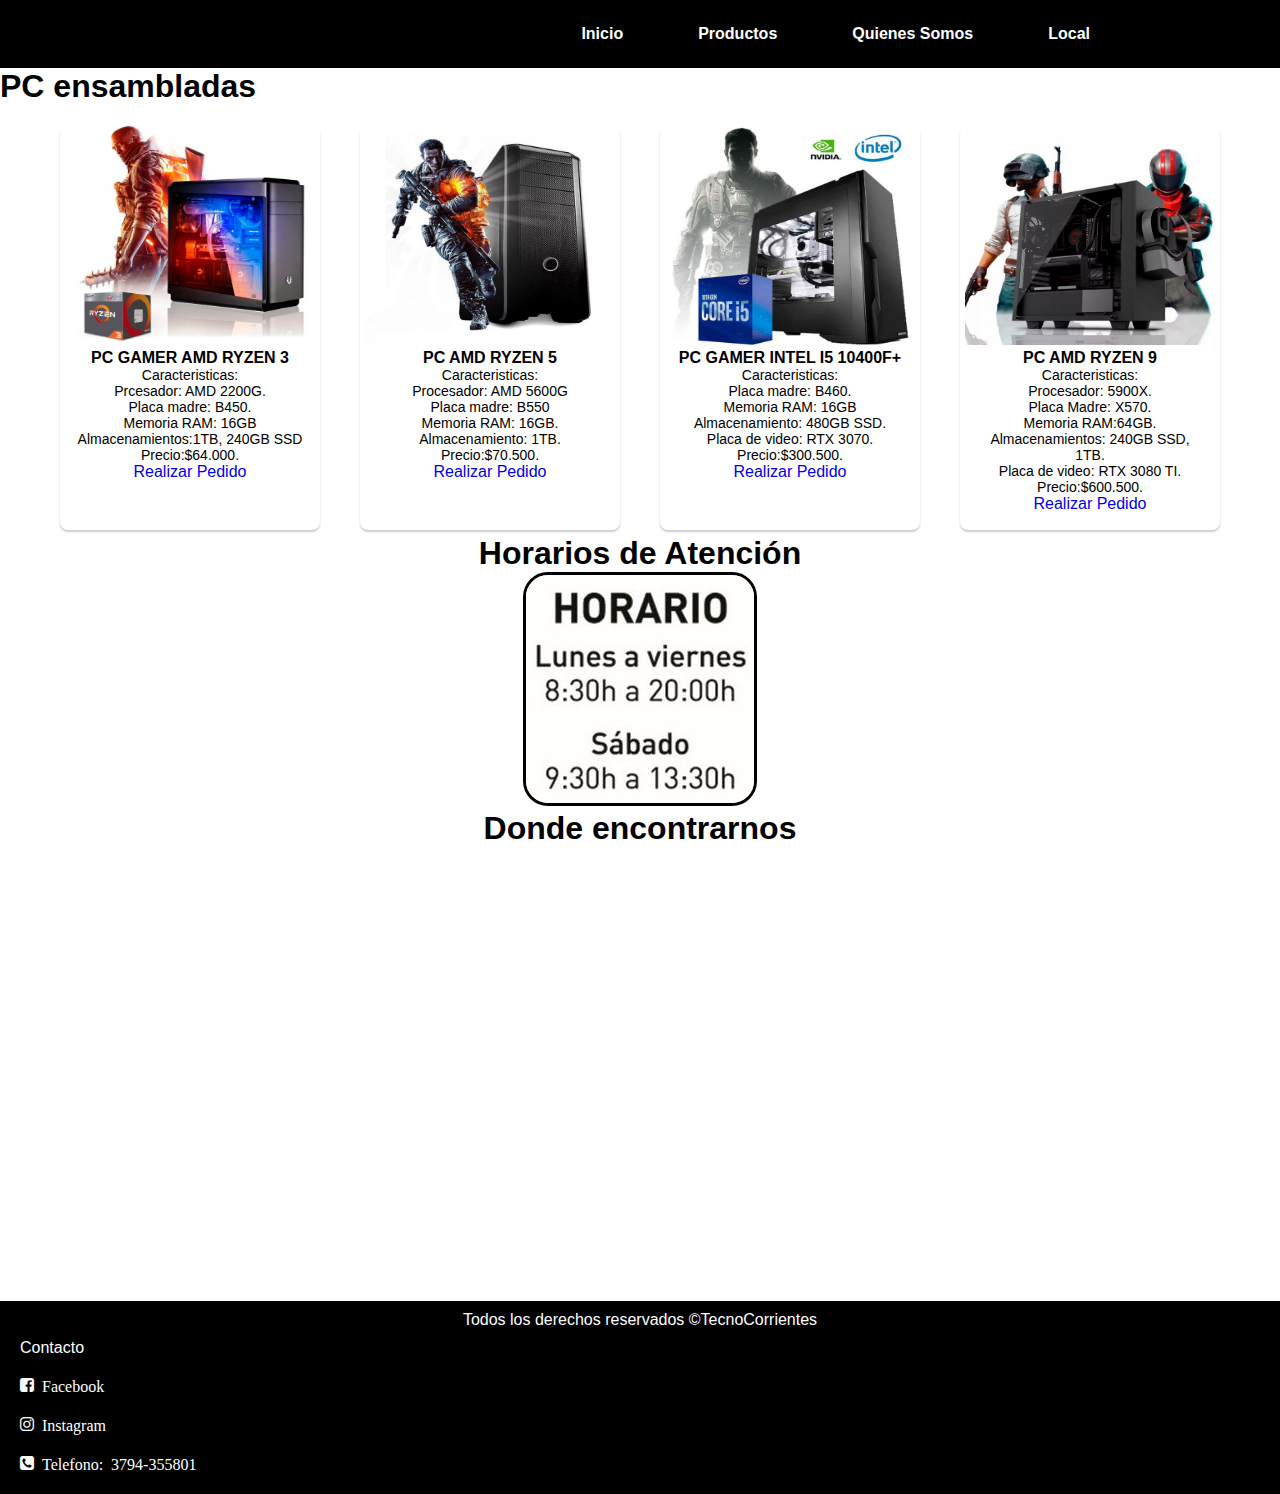
<file: index.html>
<!DOCTYPE html>
<html>
<head>
	<meta charset="utf-8">
	<link rel="stylesheet" type="text/css" href="css/estilos.css">
	<link rel="stylesheet" type="text/css" href="fonts/style.css">

	<title>TecnoCorrientes</title>
</head>
<body>
	<header >
		<nav class="menu">	
			<ul>
				<li><a href="#ubicacion">Local</a></li>
				<li><a href="quienessomos.html">Quienes Somos</a></li>
				<li><a href="productos.html">Productos</a></li>
				<li><a href="index.html">Inicio</a></li>
				
			</ul>
		</nav>
	</header>
	<h1>PC ensambladas</h1>
	<section class="flex-container">
		<div class="caja">
			<img src="imagenes/pc1.jpg">
			<h4>PC GAMER AMD RYZEN 3 </h4>
			<p>Caracteristicas:</p>
			<p>Prcesador: AMD 2200G.</p>
			<p>Placa madre: B450.</p>
			<p>Memoria RAM: 16GB</p>
			<p>Almacenamientos:1TB, 240GB SSD</p>
			<p><strong>Precio:</strong>$64.000.</p>
			<a href="compra.html">Realizar Pedido</a>
		</div>
		<div class="caja">
			<img src="imagenes/pc2.jpg">
			<h4>PC AMD RYZEN 5 </h4>
			<p>Caracteristicas:</p>
			<p>Procesador: AMD 5600G</p>
			<p>Placa madre: B550</p>
			<p>Memoria RAM: 16GB.</p>
			<p>Almacenamiento: 1TB.</p>
			<p><strong>Precio:</strong>$70.500.</p>
			<a href="compra.html">Realizar Pedido</a>
		</div>
		<div class="caja">
			<img src="imagenes/pc3.jpg">
			<h4>PC GAMER INTEL I5 10400F+</h4>
			<p>Caracteristicas:</p>
			<p>Placa madre: B460.</p>
			<p>Memoria RAM: 16GB</p>
			<p>Almacenamiento: 480GB SSD.</p>
			<p>Placa de video: RTX 3070.</p>
			<p><strong>Precio:</strong>$300.500.</p>
			<a href="compra.html">Realizar Pedido</a>
		</div>
		<div class="caja">
			<img src="imagenes/pc4.jpg">
			<h4>PC AMD RYZEN 9 </h4>
			<p>Caracteristicas:</p>
			<p>Procesador: 5900X.</p>
			<p>Placa Madre: X570.</p>
			<p>Memoria RAM:64GB.</p>
			<p>Almacenamientos: 240GB SSD, 1TB.</p>
			<p>Placa de video: RTX 3080 TI.</p>
			<p><strong>Precio:</strong>$600.500.</p>
			<a href="compra.html">Realizar Pedido</a>
		</div>
		
	</section>
	
	<section class="horario">
		<h1>Horarios de Atención</h1>
		<img src="imagenes/horario.png">
	</section>

	<section class="ubicacion">
		<a name="ubicacion">
		<h1>Donde encontrarnos</h1>
		<iframe src="https://www.google.com/maps/embed?pb=!1m18!1m12!1m3!1d2976.7620974024358!2d-58.83025118314072!3d-27.469674483133335!2m3!1f0!2f0!3f0!3m2!1i1024!2i768!4f13.1!3m3!1m2!1s0x94456ca063868ad9%3A0x7d320952afd7ed57!2sCorrientes%20Sistemas%20S.R.L.!5e0!3m2!1ses-419!2sar!4v1638494683015!5m2!1ses-419!2sar" width="600" height="450" style="border:0;" allowfullscreen="" loading="lazy"></iframe>
	</section>
	<footer class="footer">
		<p>Todos los derechos reservados ©TecnoCorrientes</p>
		<p class="contacto"> Contacto
			<p class="contacto"><a href="https://www.facebook.com/"><span class="icon-facebook-square"> Facebook</span></p>
			<p class="contacto"><a href="https://www.instagram.com/"><span class="icon-instagram"> Instagram</span></p>
			<p class="contacto"><a href="https://api.whatsapp.com/send?phone=3794355801"><span class="icon-phone-square"> Telefono: 3794-355801</span></a></p>
		</p>
	</footer>
</body>
</html>
</file>
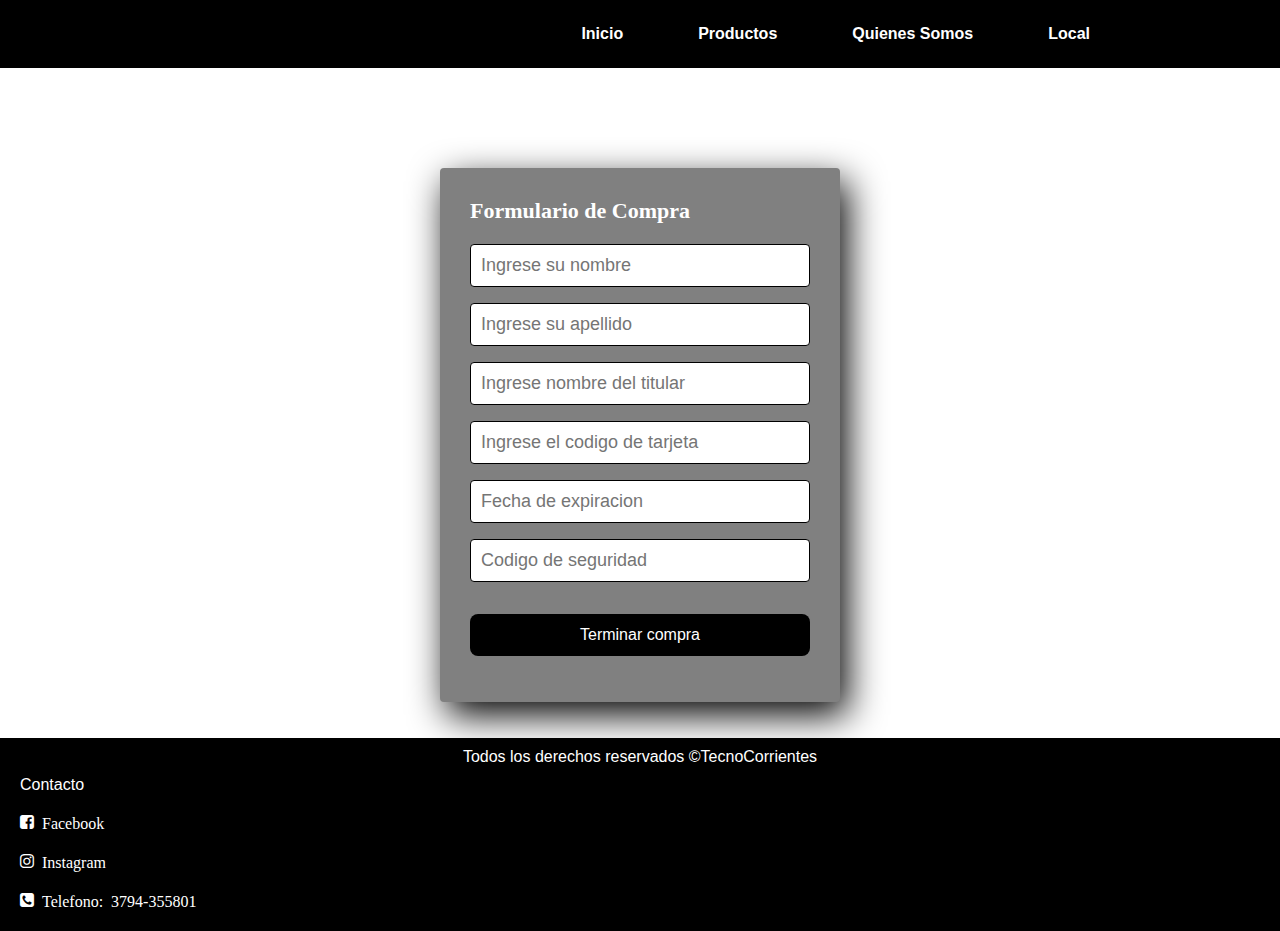
<file: compra.html>
<!DOCTYPE html>
<html>
<head>
	<meta charset="utf-8">
	<link rel="stylesheet" type="text/css" href="css/estilos.css">
	<link rel="stylesheet" type="text/css" href="fonts/style.css">

	<title>TecnoCorrientes</title>
</head>
<body>
	<header >
		<nav class="menu">	
			<ul>
				<li><a href="#ubicacion">Local</a></li>
				<li><a href="quienessomos.html">Quienes Somos</a></li>
				<li><a href="productos.html">Productos</a></li>
				<li><a href="index.html">Inicio</a></li>
				
			</ul>
		</nav>
	</header>
	<section class="form-compra">

        <h4>Formulario de Compra</h4>

        <input class="controls" type="text" name="nombres" id="nombre" placeholder="Ingrese su nombre">
        <input class="controls" type="text" name="nombres" id="nombre" placeholder="Ingrese su apellido">
        <input class="controls" type="text" name="nombres" id="nombre" placeholder="Ingrese nombre del titular">
        <input class="controls" type="number" name="numeros" id="numero" placeholder="Ingrese el codigo de tarjeta">
        <input class="controls" type="number" name="numero" id="numeros" placeholder="Fecha de expiracion">
        <input class="controls" type="password" name="password" id="contraseña" placeholder="Codigo de seguridad">
        <a href="index.html"><input class="botons" type="submit" value="Terminar compra"></a>

    </section>
    <br>
    <br>
	<footer class="footer">
		<p>Todos los derechos reservados ©TecnoCorrientes</p>
		<p class="contacto"> Contacto
			<p class="contacto"><a href="https://www.facebook.com/"><span class="icon-facebook-square"> Facebook</span></p>
			<p class="contacto"><a href="https://www.instagram.com/"><span class="icon-instagram"> Instagram</span></p>
			<p class="contacto"><a href="https://api.whatsapp.com/send?phone=3794355801"><span class="icon-phone-square"> Telefono: 3794-355801</span></a></p>
		</p>
	</footer>
</body>
</html>
</file>
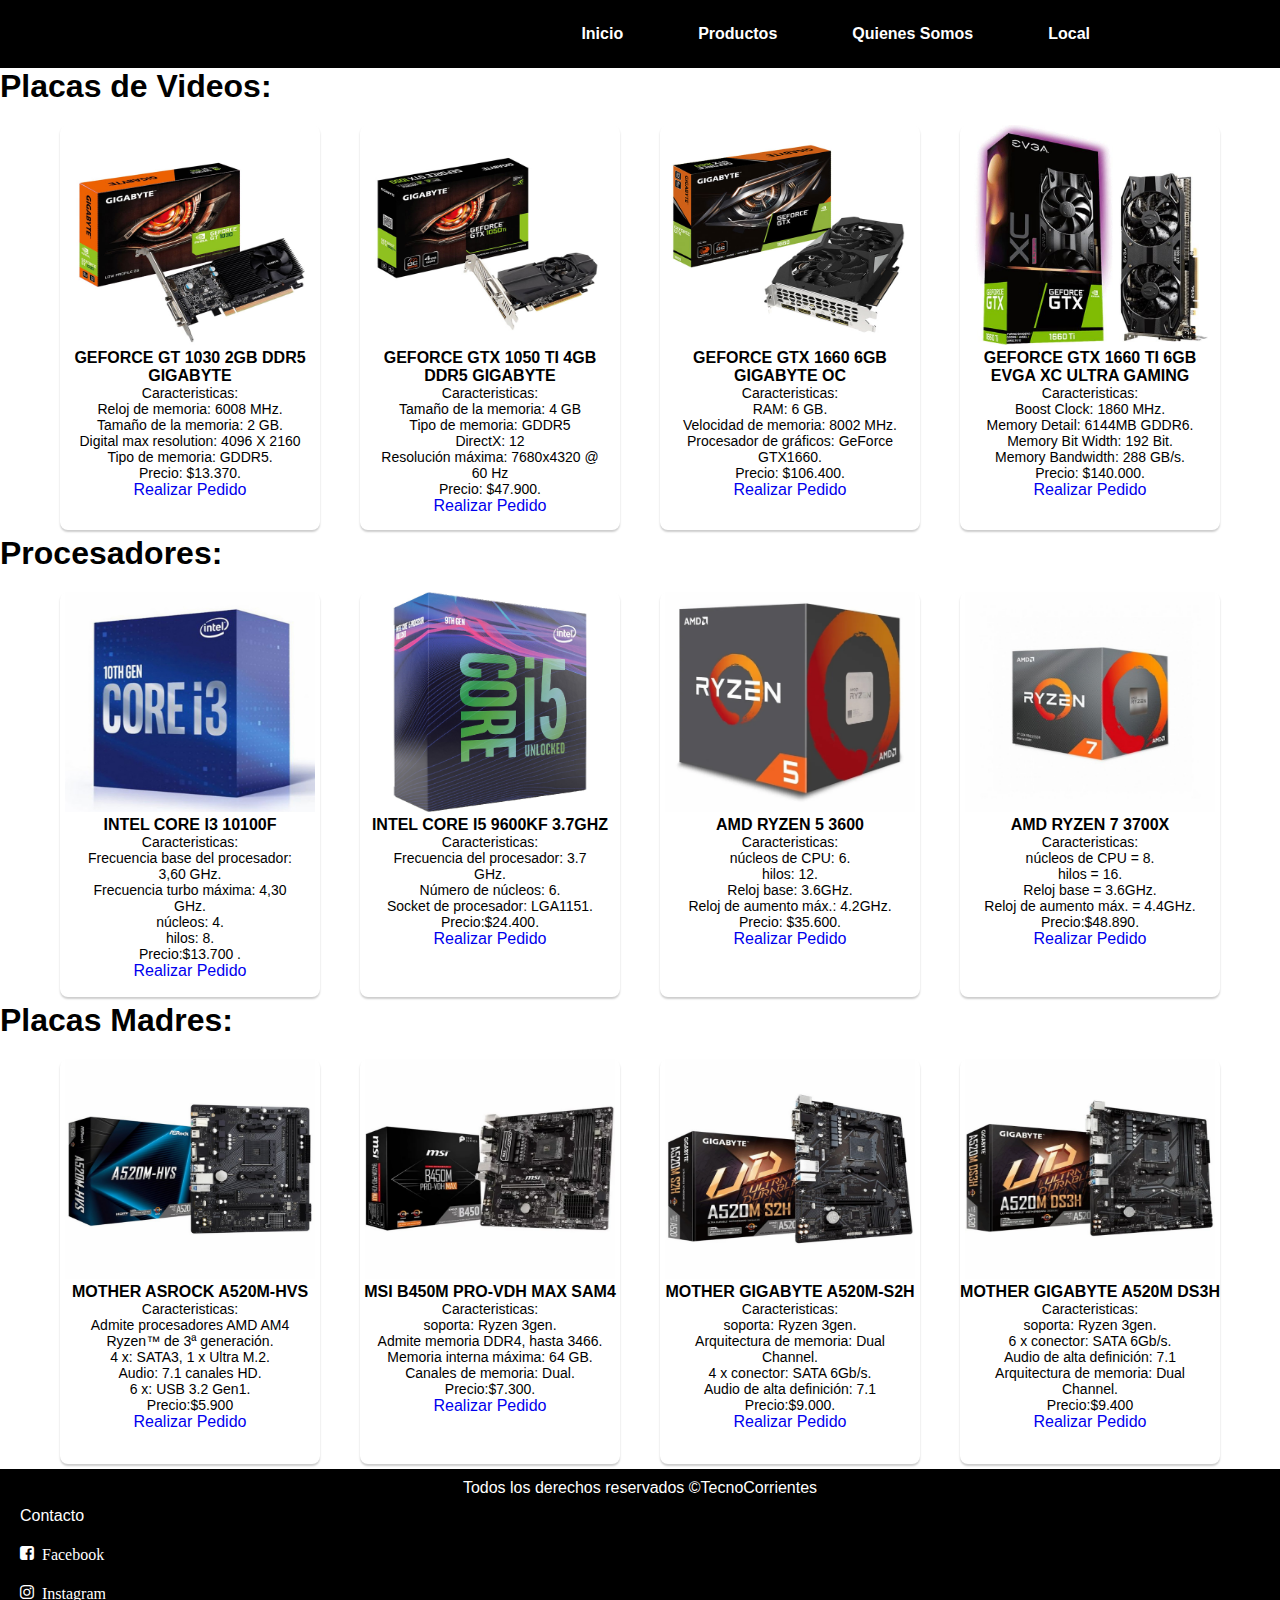
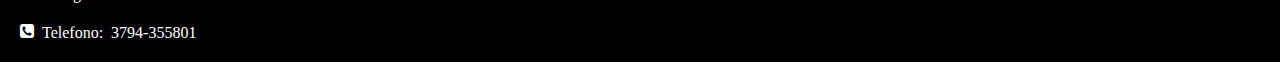
<file: productos.html>
<!DOCTYPE html>
<html>
<head>
	<meta charset="utf-8">
	<link rel="stylesheet" type="text/css" href="css/estilos.css">
	<link rel="stylesheet" type="text/css" href="fonts/style.css">

	<title>TecnoCorrientes</title>
</head>
<body>
	<header >
		<nav class="menu">	
			<ul>
				<li><a href="#ubicacion">Local</a></li>
				<li><a href="quienessomos.html">Quienes Somos</a></li>
				<li><a href="productos.html">Productos</a></li>
				<li><a href="index.html">Inicio</a></li>
				
			</ul>
		</nav>
	</header>
    <h1>Placas de Videos:</h1>
	<section class="flex-container">
		<div class="caja">
			<img src="imagenes/placasvideo/placa1.jpg">
			<h4>GEFORCE GT 1030 2GB DDR5 GIGABYTE</h4>
			<p>Caracteristicas:</p>
            <p>Reloj de memoria: 6008 MHz.</p>
            <p>Tamaño de la memoria: 2 GB.</p>
            <p>Digital max resolution: 4096 X 2160</p>
            <p>Tipo de memoria: GDDR5.</p>
            <p><strong>Precio:</strong> $13.370.</p>
			<a href="compra.html">Realizar Pedido</a>
        </div>
        <div class="caja">
			<img src="imagenes/placasvideo/placa2.jpg">
			<h4>GEFORCE GTX 1050 TI 4GB DDR5 GIGABYTE</h4>
			<p>Caracteristicas:</p>
            <p>Tamaño de la memoria: 4 GB</p>
            <p>Tipo de memoria: GDDR5</p>
            <p>DirectX: 12</p>
            <p>Resolución máxima: 7680x4320 @ 60 Hz</p>
            <p><strong>Precio:</strong> $47.900.</p>
            <a href="compra.html">Realizar Pedido</a>
        </div>
          <div class="caja">
			<img src="imagenes/placasvideo/placa 3.jpg">
			<h4>GEFORCE GTX 1660 6GB GIGABYTE OC</h4>
			<p>Caracteristicas:</p>
            <p>RAM: 6 GB.</p>
            <p>Velocidad de memoria: 8002 MHz.</p>
            <p>Procesador de gráficos: GeForce GTX1660.</p>
            <p></p>
            <p><strong>Precio:</strong> $106.400.</p>
            <a href="compra.html">Realizar Pedido</a>
        </div>
          <div class="caja">
			<img src="imagenes/placasvideo/placa4.jpg">
			<h4>GEFORCE GTX 1660 TI 6GB EVGA XC ULTRA GAMING</h4>
			<p>Caracteristicas:</p>
            <p>Boost Clock: 1860 MHz.</p>
            <p>Memory Detail: 6144MB GDDR6.</p>
            <p>Memory Bit Width: 192 Bit.</p>
            <p>Memory Bandwidth: 288 GB/s.</p>
            <p><strong>Precio:</strong> $140.000.</p>
            <a href="compra.html">Realizar Pedido</a>
        </div>						
    </section>
    <h1>Procesadores:</h1>
    <section class="flex-container">
        <h1></h1>
		<div class="caja">
			<img src="imagenes/procesadores/procesador1.jpg">
			<h4>INTEL CORE I3 10100F</h4>
			<p>Caracteristicas:</p>
            <p>Frecuencia base del procesador: 3,60 GHz.</p>
            <p>Frecuencia turbo máxima: 4,30 GHz.</p>
            <p>núcleos: 4.</p>
            <p>hilos: 8.</p>
            <p><strong>Precio:</strong>$13.700 .</p>
			<a href="compra.html">Realizar Pedido</a>
        </div>
        <div class="caja">
			<img src="imagenes/procesadores/procesador2.jpg">
			<h4>INTEL CORE I5 9600KF 3.7GHZ</h4>
			<p>Caracteristicas:</p>
            <p>Frecuencia del procesador: 3.7 GHz.</p>
            <p>Número de núcleos: 6.</p>
            <p>Socket de procesador: LGA1151.</p>
            <p></p>
            <p><strong>Precio:</strong>$24.400.</p>
            <a href="compra.html">Realizar Pedido</a>
        </div>
          <div class="caja">
			<img src="imagenes/procesadores/procesador3.jpg">
			<h4>AMD RYZEN 5 3600</h4>
			<p>Caracteristicas:</p>
            <p>núcleos de CPU: 6.</p>
            <p>hilos: 12.</p>
            <p>Reloj base: 3.6GHz.</p>
            <p>Reloj de aumento máx.: 4.2GHz.</p>
            <p><strong>Precio:</strong> $35.600.</p>
            <a href="compra.html">Realizar Pedido</a>
        </div>
          <div class="caja">
			<img src="imagenes/procesadores/procesador4.jpg">
			<h4>AMD RYZEN 7 3700X</h4>
			<p>Caracteristicas:</p>
            <p>núcleos de CPU = 8.</p>
            <p>hilos = 16.</p>
            <p>Reloj base = 3.6GHz.</p>
            <p>Reloj de aumento máx. = 4.4GHz.</p>
            <p><strong>Precio:</strong>$48.890. </p>
            <a href="compra.html">Realizar Pedido</a>
        </div>						
    </section>
    <h1>Placas Madres:</h1>
    <section class="flex-container">  
		<div class="caja">
			<img src="imagenes/placasmadres/placa1.jpg">
			<h4>MOTHER ASROCK A520M-HVS</h4>
			<p>Caracteristicas:</p>
            <p>Admite procesadores AMD AM4 Ryzen™ de 3ª generación.</p>
            <p>4 x: SATA3, 1 x Ultra M.2.</p>
            <p>Audio: 7.1 canales HD. </p>
            <p>6 x: USB 3.2 Gen1.</p>
            <p><strong>Precio:</strong>$5.900</p>
			<a href="compra.html">Realizar Pedido</a>
        </div>
        <div class="caja">
			<img src="imagenes/placasmadres/placa2.jpg">
			<h4>MSI B450M PRO-VDH MAX SAM4</h4>
			<p>Caracteristicas:</p>
            <p>soporta: Ryzen 3gen.</p>
            <p>Admite memoria DDR4, hasta 3466.</p>
            <p>Memoria interna máxima: 64 GB.</p>
            <p>Canales de memoria: Dual.</p>
            <p><strong>Precio:</strong>$7.300.</p>
            <a href="compra.html">Realizar Pedido</a>
        </div>
          <div class="caja">
			<img src="imagenes/placasmadres/placa3.jpg">
			<h4>MOTHER GIGABYTE A520M-S2H</h4>
			<p>Caracteristicas:</p>
            <p>soporta: Ryzen 3gen.</p>
            <p>Arquitectura de memoria: Dual Channel.</p>
            <p>4 x conector: SATA 6Gb/s.</p>
            <p>Audio de alta definición: 7.1</p>
            <p><strong>Precio:</strong>$9.000.</p>
            <a href="compra.html">Realizar Pedido</a>
        </div>
          <div class="caja">
			<img src="imagenes/placasmadres/placa4.jpg">
			<h4>MOTHER GIGABYTE A520M DS3H</h4>
			<p>Caracteristicas:</p>
            <p>soporta: Ryzen 3gen.</p>
            <p>6 x conector: SATA 6Gb/s.</p>
            <p>Audio de alta definición: 7.1</p>
            <p>Arquitectura de memoria: Dual Channel.</p>
            <p><strong>Precio:</strong>$9.400 </p>
            <a href="compra.html">Realizar Pedido</a>
        </div>						
	</section>

	<footer class="footer">
		<p>Todos los derechos reservados ©TecnoCorrientes</p>
		<p class="contacto"> Contacto
			<p class="contacto"><span class="icon-facebook-square"> Facebook</span></p>
			<p class="contacto"><span class="icon-instagram"> Instagram</span></p>
			<p class="contacto"><a href="https://api.whatsapp.com/send?phone=3794355801"><span class="icon-phone-square"> Telefono: 3794-355801</span></a></p>
		</p>
	</footer>
</body>
</html>
</file>
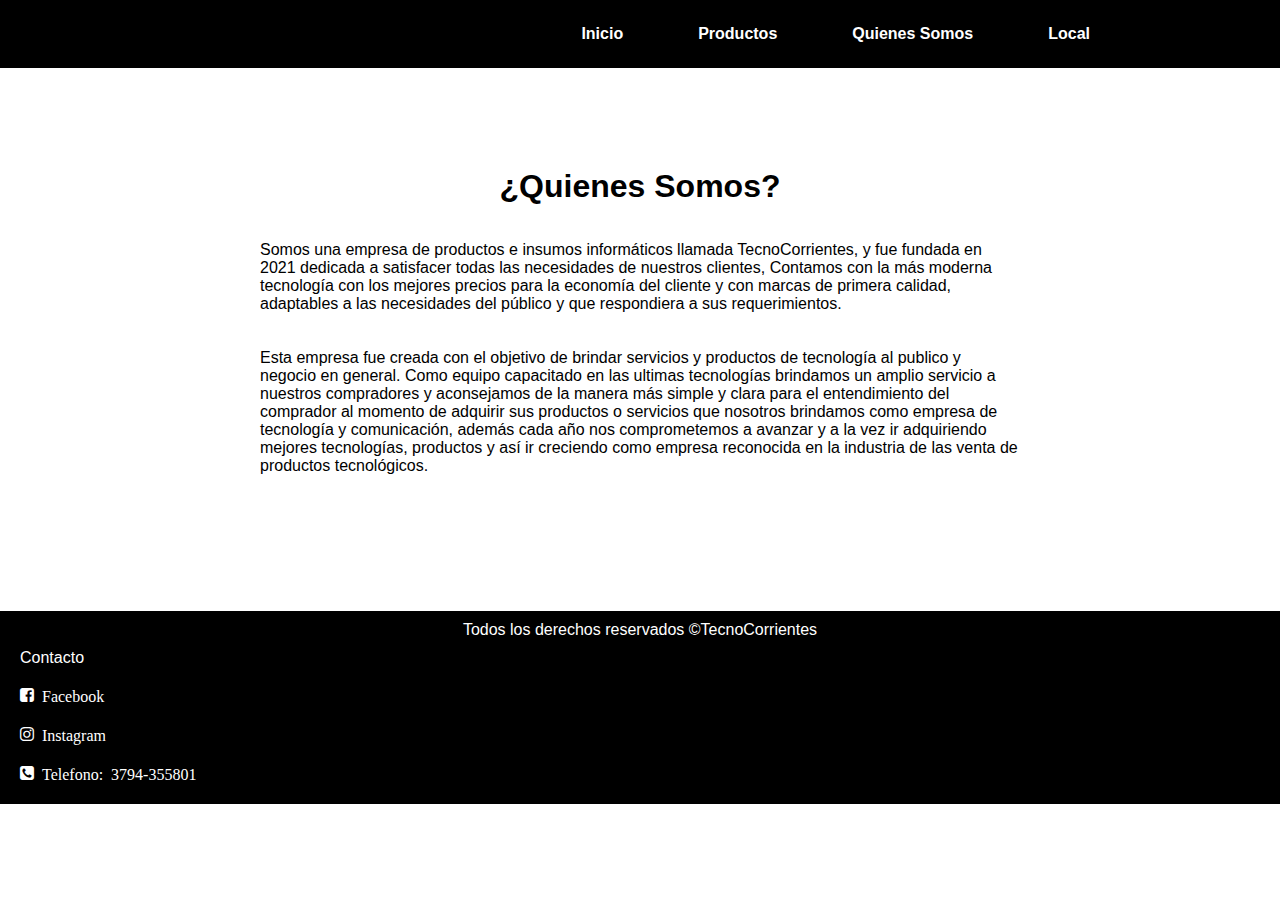
<file: quienessomos.html>
<!DOCTYPE html>
<html>
<head>
	<meta charset="utf-8">
	<link rel="stylesheet" type="text/css" href="css/estilos.css">
	<link rel="stylesheet" type="text/css" href="fonts/style.css">
	<title>TecnoCorrientes</title>
</head>
<body>
	<header >
		<nav class="menu">	
			<ul>
				<li><a href="#footer">Local</a></li>
				<li><a href="quienessomos.html">Quienes Somos</a></li>
				<li><a href="productos.html">Productos</a></li>
				<li><a href="index.html">Inicio</a></li>
				
			</ul>
		</nav>
	</header>
    <div class="cuerpo">
	 <h1> ¿Quienes Somos? </h1>
		<br>
		<br>
        <p>
            Somos una empresa de productos e insumos informáticos llamada TecnoCorrientes, y fue fundada en <br>
            2021 dedicada a satisfacer todas las necesidades de nuestros clientes, Contamos con la más moderna<br>
            tecnología con los mejores precios para la economía del cliente y con marcas de primera calidad, <br>
            adaptables a las necesidades del público y que respondiera a sus requerimientos. <br>
		</p>
		<br>
		<br>
		<p>
       		Esta empresa fue creada con el objetivo de brindar servicios y productos de tecnología al publico y <br>
    		negocio en general. Como equipo capacitado en las ultimas tecnologías brindamos un amplio servicio a <br>
        	nuestros compradores y aconsejamos de la manera más simple y clara para el entendimiento del<br>
			comprador al momento de adquirir sus productos o servicios que nosotros brindamos como empresa de<br>
			tecnología y comunicación, además cada año nos comprometemos a avanzar y a la vez  ir adquiriendo<br>
			mejores tecnologías, productos y así ir creciendo como empresa reconocida en la industria de las venta de<br>
			productos tecnológicos.<br>
		</p> 
		<br>
		<br>
      
    </div>
	<footer class="footer">
		<p>Todos los derechos reservados ©TecnoCorrientes</p>
		<p class="contacto"> Contacto
			<p class="contacto"><a href="https://www.facebook.com/"><span class="icon-facebook-square"> Facebook</span></p>
			<p class="contacto"><a href="https://www.instagram.com/"><span class="icon-instagram"> Instagram</span></p>
			<p class="contacto"><a href="https://api.whatsapp.com/send?phone=3794355801"><span class="icon-phone-square"> Telefono: 3794-355801</span></a></p>
		</p>
	</footer>
</body>
</html>
</file>
<file: css/estilos.css>
*{
    padding: 0;
    margin: 0;
    box-sizing: border-box;
}

body{
    font-family: Arial, Helvetica, sans-serif;
    background-size: cover;
    background-attachment: fixed;
}


header{
    background: black;
    color: white;
    width: 100%;
    clear: both;
    content: '';
    display: table;
}



.menu{
    width: 900px;
    margin: 0 auto;
}


nav ul li{
    list-style: none;
    margin-left: 75px;
    padding: 25px 0;
    float: right;
    position: relative;
}

nav ul li a{
    text-decoration: none;
    color: white;
    font-weight: bold;
}


nav ul li a::before{
    content: '';
    display: block;
    width: 0%;
    background: white;
    height: 5px;
    top: 0;
    position: absolute;
    transition: 0.2s;

}

nav ul li a:hover::before{
    width: 100%;
}


.flex-container{
     width: 100%;
     max-width: 1200px;
     height: 430px;
     display: flex;
     flex: wrap;
     justify-content: center;
     margin: auto;
}

.flex-container .caja{
    width: 300px;
    height: 405px;
    border-radius: 8px;
    box-shadow: 0 2px 2px rgba(0, 0, 0, 0.2);
    overflow: hidden;
    margin: 20px;
    text-align: center;
    transition: all 0.25s;
}

.flex-container .caja:hover{
    transform: translateY(-15px);
    box-shadow: 0 12px 16px rgba(0, 0, 0, 0.2);


}

.flex-container .caja img{
    width: 250px;
    height: 220px;
}

.flex-container .caja h4{
    font-weight: 600;
}

.flex-container .caja p{
    padding: 0 1rem;
    font-size: 14px;
    font-weight: 300;
}

.flex-container .caja a{
    text-decoration: none;
}


.footer {
    clear: both;
    color: white;
    background-color: #000000;
    min-height: 100px;
    padding: 10px;
    text-align: center;
}

.contacto{
    text-align: left;
    padding: 10px;
}

.horario{
    text-align: center;
    padding: 0;
}

.horario img{
    border-radius: 25px;
    border: solid 3px;
}


.ubicacion{
    text-align: center;
}


.cuerpo{
    margin: 0 auto;
    padding: 100px;
    text-align: left;
    width: 75%;

}

.cuerpo h1{
    text-align: center;
}

.footer .contacto a{
    text-decoration: none;
    color: white;
}


.form-compra {
    width: 400px;
    background: gray;
    padding: 30px;
    margin: auto;
    margin-top: 100px;
    border-radius: 4px;
    font-family: 'calibri';
    color: white;
    box-shadow: 7px 13px 37px #000;
}


.form-compra h4{
    font-size: 22px;
    margin-bottom: 20px;
}

.controls{
    width: 100%;
    background: white;
    padding: 10px;
    border-radius: 4px;
    margin-bottom: 16px;
    border: 1px solid black;
    font-size: 18px;
}

.form-compra p{
    height: 40px;
    text-align: center;
    font-size: 10px;
    line-height: 40px;
}

.form-compra a:hover{
    color: white;
    text-decoration: underline;
}

.form-compra .botons{
    width: 100%;
    border: 12px;
    background: black;
    border: none;
    padding: 12px;
    color: white;
    margin: 16px 0;
    font-size: 16px;
    border-radius: 8px;
    cursor: pointer;
}
</file>
<file: fonts/style.css>
@font-face {
  font-family: 'icomoon';
  src:  url('icomoon.eot?z0icw4');
  src:  url('icomoon.eot?z0icw4#iefix') format('embedded-opentype'),
    url('icomoon.ttf?z0icw4') format('truetype'),
    url('icomoon.woff?z0icw4') format('woff'),
    url('icomoon.svg?z0icw4#icomoon') format('svg');
  font-weight: normal;
  font-style: normal;
  font-display: block;
}

[class^="icon-"], [class*=" icon-"] {
  /* use !important to prevent issues with browser extensions that change fonts */
  font-family: 'icomoon' !important;
  speak: never;
  font-style: normal;
  font-weight: normal;
  font-variant: normal;
  text-transform: none;
  line-height: 1;

  /* Better Font Rendering =========== */
  -webkit-font-smoothing: antialiased;
  -moz-osx-font-smoothing: grayscale;
}

.icon-facebook-square:before {
  content: "\f082";
}
.icon-phone-square:before {
  content: "\f098";
}
.icon-instagram:before {
  content: "\f16d";
}
</file>
